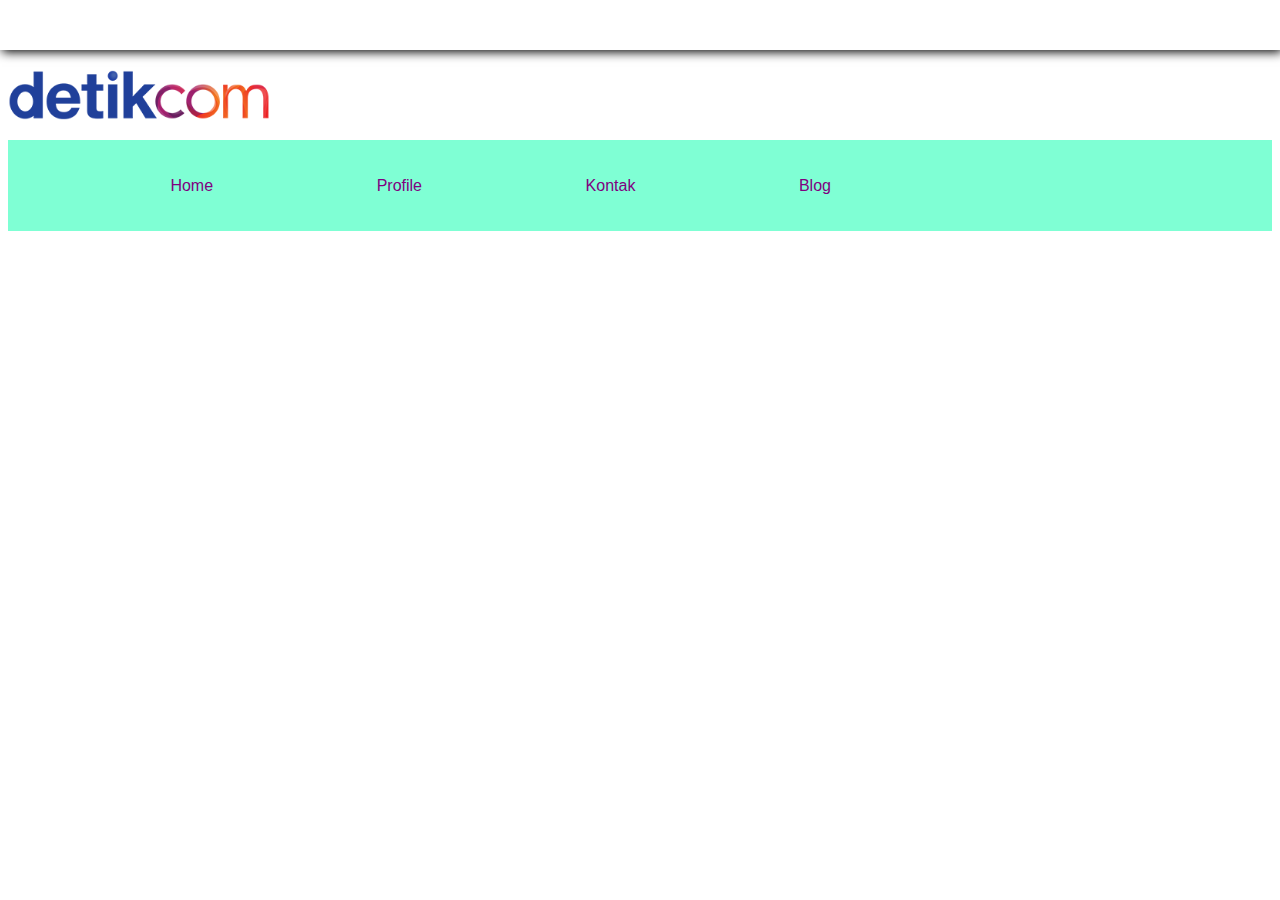
<file: index.html>
<!DOCTYPE html>
<html lang="en">

<head>
    <meta charset="UTF-8">
    <meta name="viewport" content="width=device-width, initial-scale=1.0">
    <meta http-equiv="X-UA-Compatible" content="ie=edge">
    <title>Document</title>
    <link rel="stylesheet" href="style.css">
</head>

<body>
    <div class="field-header">
    </div>

    <div class="container">
        <div class="header-title">
            <img class="header-img" src="image/logo.png" height="50">
        </div>
        <div class="navigation">
            <ul>
                <li><a href="#">Home</a></li>
                <li><a href="#">Profile</a></li>
                <li><a href="#">Kontak</a></li>
                <li><a href="#">Blog</a></li>
            </ul>
        </div>
    </div>
    <div class="content">
        <div class="content-top">
            <div class="content-top-item">

            </div>
        </div>
    </div>

</html>
</file>
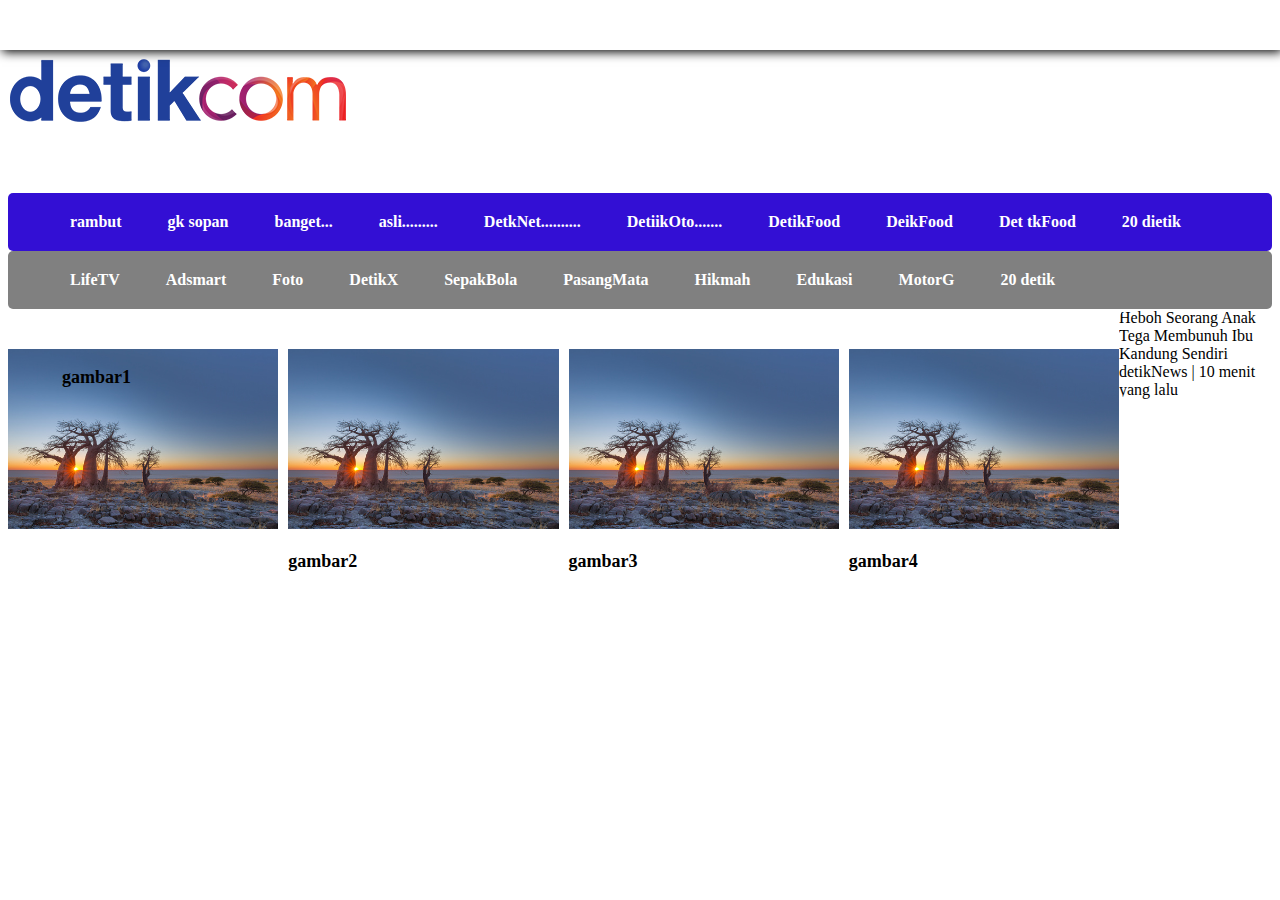
<file: index1.html>
<!DOCTYPE html>
<html>

<head>
    <title>index</title>
    <link rel="stylesheet" href="style1.css">
</head>

<body>
    <div class="fixed-header">
    </div>

    <div class="container">
        <div class="header-title">
            <img class="header-img" src="image/logo.png">
        </div>

        <div class="navigator">
            <ul>
                <li><a href="#">rambut</a></li>
                <li><a href="#">gk sopan</a></li>
                <li><a href="#">banget...</a></li>
                <li><a href="#">asli.........</a></li>
                <li><a href="#">DetkNet.......... </a></li>
                <li><a href="#">DetiikOto.......</a></li>
                <li><a href="#">DetikFood</a></li>
                <li><a href="#">DeikFood</a></li>
                <li><a href="#">Det tkFood</a></li>
                <li><a href="#">20 dietik</a></li>
            </ul>
        </div>
        <div class="navigator2">
            <ul>
                <li><a href="#">LifeTV</a></li>
                <li><a href="#">Adsmart</a></li>
                <li><a href="#">Foto</a></li>
                <li><a href="#">DetikX</a></li>
                <li><a href="#">SepakBola</a></li>
                <li><a href="#">PasangMata</a></li>
                <li><a href="#">Hikmah</a></li>
                <li><a href="#">Edukasi</a></li>
                <li><a href="#">MotorG</a></li>
                <li><a href="#">20 detik</a></li>
            </ul>
        </div>
        <div class="content">
            <div class="content-top">
                <div class="content-top-item">
                    <div class="content-top-image">
                        <img src="image/logo1.png" height="180px">
                    </div>
                </div>
                <div class="content-top-text">
                    <p>gambar1</p>
                </div>
            </div>
            <div class="content-top2">
                <div class="content-top-iem">
                    <div class="content-top-image">
                        <img src="image/logo1.png" height="180px">
                    </div>
                </div>
                <div class="content-top-text">
                    <p>gambar2</p>
                </div>
            </div>
            <div class="content-top3">
                <div class="content-top-iem">
                    <div class="content-top-image">
                        <img src="image/logo1.png" height="180px">
                    </div>
                </div>
                <div class="content-top-text">
                    <p>gambar3</p>
                </div>
            </div>
            <div class="content-top4">
                <div class="content-top-iem">
                    <div class="content-top-image">
                        <img src="image/logo1.png" height="180px">
                    </div>
                </div>
                <div class="content-top-text">
                    <p>gambar4  </p>
                </div>
            </div>
            <div class="content-bottom">
                <div class="conten-left">
                    <div class="fitur">
                        <div class="fitur-img-wrapper">
                            <div class="fitur-img">
                                <div class="fitur-title-rapper">
                                    <div class="fitur-title">
                                        Heboh Seorang Anak Tega Membunuh Ibu Kandung Sendiri
                                    </div>
                                    <div class="fitur-date">
                                        detikNews | 10 menit yang lalu
                                    </div>
                                </div>
                            </div>
                        </div>
                    </div>
                </div>
            </div>

          
</body>

</html>
</file>
<file: style.css>
body {
    font-family: sans-serif;
}

.header-title {
    margin-top: 70px;
}

.header {
    background-color: cadetblue;
    width: 60%;
}


a {
    color: purple;
    text-decoration: none;
}

.container {}

.navigation {
    background-color: aquamarine;
}

ul li {
    display: inline-block;
    margin: 3%;
    margin-left: 10%;

}

.footer {
    background-color: cyan;
    width: 60%;
    height: 50px;

}

p {
    margin-left: 30%;
}

.contentright {
    background-color: brown;
    width: 30%;
    height: 180px;
    float: none;
    display: inline-block;
}

.contentleft {
    background-color: crimson;
    width: 30%;
    height: 180px;
    float: left;
}

.field-header {
    width: 100%;
    height: 50px;
    left: 0px;
    top: 0px;
    box-shadow: 2px 2px 10px black;
    position: fixed;
}
</file>
<file: style1.css>
.container {
    margin:  auto;

}

.fixed-header{
    width: 100%;
    height: 50px;
    left: 0px;
    top: 0px;
    box-shadow: 2px 2px 10px black;
    position: fixed;
}

.header-title{

}

.header-img{
    margin-top: 50px;
    margin-bottom: 50px;
}

.navigator{
    margin-top: 16px;
    background: linear-gradient(to right,#330fd4 50% 100%);
    border-radius: 5px;
}

.navigator ul{
    margin: 0px;
 }

.navigator ul li{
    display: inline-block;
    font-weight: bold;
    margin: 20px;
}

.navigator ul li a{
    color: white;
    text-decoration: none;
    padding-left: 2px;
}

.navigator ul li a :hover{
    color: red;
    
}


.navigator2{
    margin-top: 0px;
    background: linear-gradient(to right, grey 50% 100%);
    border-radius: 5px;
}

.navigator2 ul{
    margin: 0px;
}

.navigator2 ul li{
    display: inline-block;
    font-weight: bold;
    margin: 20px;
}

.navigator2 ul li a{
    color: white;
    text-decoration: none;
    padding-left: 2px;
}

.navigator2 ul li a:hover{
    color: red;
    
    
}

.content-top{
    margin-bottom: 40px;
    float: left;
    margin-top: 40px;
}

.content-top2{
    margin-bottom: 40px;
    float: left;
    margin-top: 40px;
    margin-left: 10px;
}

.content-top3{
    margin-bottom: 40px;
    float: left;
    margin-top: 40px;
    margin-left: 10px;
}
.content-top4{
    margin-bottom: 40px;
    float: left;
    margin-top: 40px;
    margin-left: 10px;
}

.content-top-text{
    margin-top: 4px;
    font-size: 18px;
    font-weight: 600;
}

.content-top-item{
    width: 20%;
    float: left;
    margin-bottom: 40px;
}

.content{
    height: 300px;
}

.fitur-img:hover, .fitur-img:focus{
    transform: scale(1.2);
}

.fitur-text{
    height: 80px;
    background-color: rgb(35, 78,158);
}

.fitur{
    margin-bottom: 32px;
    border-radius: 10px;
    overflow: hidden;
}

.fitur-title-wrapper{
    position: absolute;
    bottom: 0;
}

h
</file>
